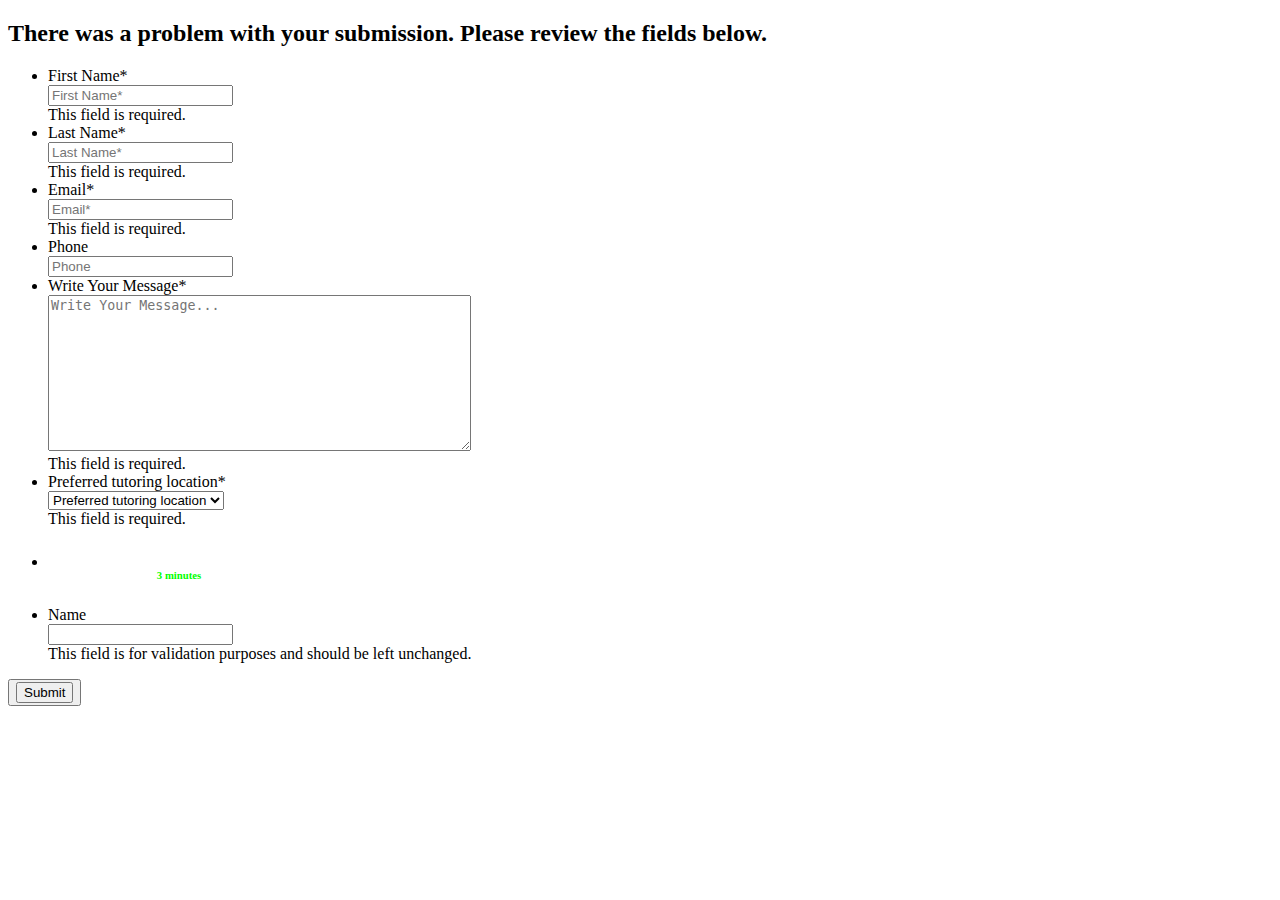
<file: Free LSAT Strategy Session & Consultation_files/saved_resource(2).html>
<!DOCTYPE html>
<!-- saved from url=(0051)https://odysseytestprep.com/free-consultation/#gf_4 -->
<html><head><meta http-equiv="Content-Type" content="text/html; charset=UTF-8"></head><body class="GF_AJAX_POSTBACK">
                <div class="gf_browser_chrome gform_wrapper gform_legacy_markup_wrapper gform-theme--no-framework gform_validation_error footer-form_wrapper" data-form-theme="legacy" data-form-index="0" id="gform_wrapper_4"><div id="gf_4" class="gform_anchor" tabindex="-1"></div><div class="gform_validation_errors validation_error" id="gform_4_validation_container" data-js="gform-focus-validation-error"><h2 class="gform_submission_error hide_summary"><span class="gform-icon gform-icon--close"></span>There was a problem with your submission. Please review the fields below.</h2></div><form method="post" enctype="multipart/form-data" target="gform_ajax_frame_4" id="gform_4" class="footer-form" action="https://odysseytestprep.com/free-consultation/#gf_4" data-formid="4" novalidate="">
                        <div class="gform-body gform_body"><ul id="gform_fields_4" class="gform_fields top_label form_sublabel_below description_below"><li id="field_4_1" class="gfield gfield--type-text gfield_error gf_left_half gfield_contains_required field_sublabel_below gfield--no-description field_description_below gfield_visibility_visible" data-js-reload="field_4_1"><label class="gfield_label gform-field-label" for="input_4_1">First Name<span class="gfield_required"><span class="gfield_required gfield_required_asterisk">*</span></span></label><div class="ginput_container ginput_container_text"><input name="input_1" id="input_4_1" type="text" value="" class="large" aria-describedby="validation_message_4_1" placeholder="First Name*" aria-required="true" aria-invalid="true"> </div><div id="validation_message_4_1" class="gfield_description validation_message gfield_validation_message">This field is required.</div></li><li id="field_4_8" class="gfield gfield--type-text gfield_error gf_left_half gfield_contains_required field_sublabel_below gfield--no-description field_description_below gfield_visibility_visible" data-js-reload="field_4_8"><label class="gfield_label gform-field-label" for="input_4_8">Last Name<span class="gfield_required"><span class="gfield_required gfield_required_asterisk">*</span></span></label><div class="ginput_container ginput_container_text"><input name="input_8" id="input_4_8" type="text" value="" class="large" aria-describedby="validation_message_4_8" placeholder="Last Name*" aria-required="true" aria-invalid="true"> </div><div id="validation_message_4_8" class="gfield_description validation_message gfield_validation_message">This field is required.</div></li><li id="field_4_2" class="gfield gfield--type-email gfield_error gf_left_half gfield_contains_required field_sublabel_below gfield--no-description field_description_below gfield_visibility_visible" data-js-reload="field_4_2"><label class="gfield_label gform-field-label" for="input_4_2">Email<span class="gfield_required"><span class="gfield_required gfield_required_asterisk">*</span></span></label><div class="ginput_container ginput_container_email">
                            <input name="input_2" id="input_4_2" type="email" value="" class="large" placeholder="Email*" aria-required="true" aria-invalid="true" aria-describedby="validation_message_4_2">
                        </div><div id="validation_message_4_2" class="gfield_description validation_message gfield_validation_message">This field is required.</div></li><li id="field_4_7" class="gfield gfield--type-phone gf_right_half field_sublabel_below gfield--no-description field_description_below gfield_visibility_visible" data-js-reload="field_4_7"><label class="gfield_label gform-field-label" for="input_4_7">Phone</label><div class="ginput_container ginput_container_phone"><input name="input_7" id="input_4_7" type="tel" value="" class="large" placeholder="Phone" aria-invalid="false"></div></li><li id="field_4_4" class="gfield gfield--type-textarea gfield_error gfield_contains_required field_sublabel_below gfield--no-description field_description_below gfield_visibility_visible" data-js-reload="field_4_4"><label class="gfield_label gform-field-label" for="input_4_4">Write Your Message<span class="gfield_required"><span class="gfield_required gfield_required_asterisk">*</span></span></label><div class="ginput_container ginput_container_textarea"><textarea name="input_4" id="input_4_4" class="textarea large" aria-describedby="validation_message_4_4" placeholder="Write Your Message..." aria-required="true" aria-invalid="true" rows="10" cols="50"></textarea></div><div id="validation_message_4_4" class="gfield_description validation_message gfield_validation_message">This field is required.</div></li><li id="field_4_9" class="gfield gfield--type-select gfield_error has-input-name gfield_contains_required field_sublabel_below gfield--no-description field_description_below gfield_visibility_visible" data-js-reload="field_4_9"><label class="gfield_label gform-field-label" for="input_4_9">Preferred tutoring location<span class="gfield_required"><span class="gfield_required gfield_required_asterisk">*</span></span></label><div class="ginput_container ginput_container_select"><select name="input_9" id="input_4_9" class="large gfield_select" aria-describedby="validation_message_4_9" aria-required="true" aria-invalid="true"><option value="" selected="selected" class="gf_placeholder">Preferred tutoring location</option><option value="Atlanta">Atlanta</option><option value="Austin">Austin</option><option value="Baltimore">Baltimore</option><option value="Boston">Boston</option><option value="Charlotte">Charlotte</option><option value="Chicago">Chicago</option><option value="Columbus">Columbus</option><option value="Dallas">Dallas</option><option value="Detroit-Ann Arbor">Detroit-Ann Arbor</option><option value="Houston">Houston</option><option value="Los Angeles">Los Angeles</option><option value="Miami">Miami</option><option value="Minneapolis-St. Paul">Minneapolis-St. Paul</option><option value="New Jersey">New Jersey</option><option value="New York City">New York City</option><option value="Orlando">Orlando</option><option value="Philadelphia">Philadelphia</option><option value="Phoenix">Phoenix</option><option value="Portland">Portland</option><option value="Riverside-San Bernardino">Riverside-San Bernardino</option><option value="Sacramento">Sacramento</option><option value="San Antonio">San Antonio</option><option value="San Diego">San Diego</option><option value="San Francisco">San Francisco</option><option value="San Jose">San Jose</option><option value="Seattle-Tacoma">Seattle-Tacoma</option><option value="St. Louis">St. Louis</option><option value="Tampa">Tampa</option><option value="Washington DC">Washington DC</option><option value="Online">Online</option></select></div><div id="validation_message_4_9" class="gfield_description validation_message gfield_validation_message">This field is required.</div></li><li id="field_4_10" class="gfield gfield--type-html gfield--width-full gfield_html gfield_html_formatted gfield_no_follows_desc field_sublabel_below gfield--no-description field_description_below gfield_visibility_visible" data-js-reload="field_4_10"><h6 style="color: #ffffff">Click "Submit" and we will contact you by email, phone, and/or text. <br>Current response time: <span style="color:#00FF00">3 minutes</span></h6></li><li id="field_4_11" class="gfield gfield--type-honeypot gform_validation_container field_sublabel_below gfield--has-description field_description_below gfield_visibility_visible" data-js-reload="field_4_11"><label class="gfield_label gform-field-label" for="input_4_11">Name</label><div class="ginput_container"><input name="input_11" id="input_4_11" type="text" value="" autocomplete="new-password"></div><div class="gfield_description" id="gfield_description_4_11">This field is for validation purposes and should be left unchanged.</div></li></ul></div>
        <div class="gform_footer top_label"> <button class="button gform_button" id="gform_submit_button_4"><span><input type="submit" id="gform_submit_button_4" class="gform_button button" value="Submit" onclick="if(window[&quot;gf_submitting_4&quot;]){return false;}  if( !jQuery(&quot;#gform_4&quot;)[0].checkValidity || jQuery(&quot;#gform_4&quot;)[0].checkValidity()){window[&quot;gf_submitting_4&quot;]=true;}  " onkeypress="if( event.keyCode == 13 ){ if(window[&quot;gf_submitting_4&quot;]){return false;} if( !jQuery(&quot;#gform_4&quot;)[0].checkValidity || jQuery(&quot;#gform_4&quot;)[0].checkValidity()){window[&quot;gf_submitting_4&quot;]=true;}  jQuery(&quot;#gform_4&quot;).trigger(&quot;submit&quot;,[true]); }"></span> <i class="fas fa-chevron-right"></i></button> <input type="hidden" name="gform_ajax" value="form_id=4&amp;title=&amp;description=&amp;tabindex=0&amp;theme=data-form-theme=&#39;legacy&#39;">
            <input type="hidden" class="gform_hidden" name="is_submit_4" value="1">
            <input type="hidden" class="gform_hidden" name="gform_submit" value="4">
            
            <input type="hidden" class="gform_hidden" name="gform_unique_id" value="656642b768bf9">
            <input type="hidden" class="gform_hidden" name="state_4" value="WyJbXSIsIjlkMzIyNjhlYzE5YmUwZmVlM2Y2MDc4OTljNTljYjdjIl0=">
            <input type="hidden" class="gform_hidden" name="gform_target_page_number_4" id="gform_target_page_number_4" value="0">
            <input type="hidden" class="gform_hidden" name="gform_source_page_number_4" id="gform_source_page_number_4" value="1">
            <input type="hidden" name="gform_field_values" value="">
            
        </div>
                        <p style="display: none !important;"><label>Δ<textarea name="ak_hp_textarea" cols="45" rows="8" maxlength="100"></textarea></label><input type="hidden" id="ak_js_1" name="ak_js" value="1701200565823"><script>document.getElementById( "ak_js_1" ).setAttribute( "value", ( new Date() ).getTime() );</script></p></form>
                        </div></body></html>
</file>
